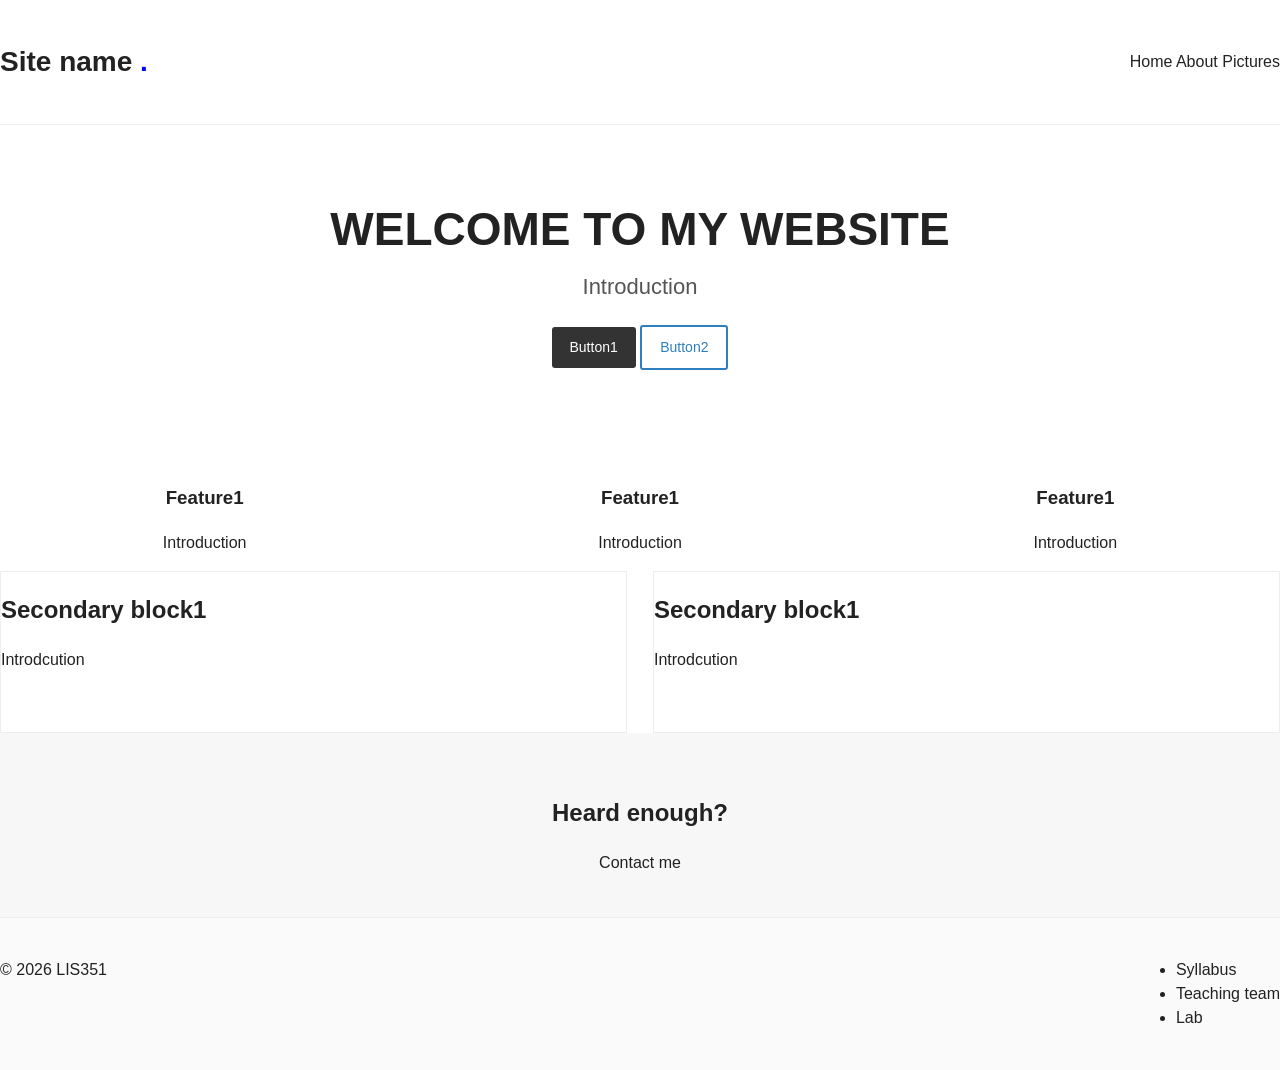
<file: index.html>
<!-- =========================================================
STEP 1: Add the required HTML5 skeleton
========================================================= -->
<!DOCTYPE html>
<html lang="en">
  <head>
    <meta charset="UTF-8" />
    <meta name="viewport" content="width=device-width, initial-scale=1.0"/>
    <title>Demo</title>
    <link rel="stylesheet" href="lab301.css">
  </head>

  <body>
    <!-- =========================================================
    STEP 2: Build the “top area” (site name + navigation) using simple HTML
    ========================================================= -->
    <header class="site-header">
      <div class="header-inner">
        <h2 class="brand">Site name <span class="dot">.</span> </h2>
        <nav>
        <a href="#">Home</a>
        <a href="#">About</a>
        <a href="#">Pictures</a>
        </nav>
      </div>

    </header>

  

    <!-- =========================================================
    STEP 3: Hero section + “Get Started button” as a link
    ========================================================= -->
<section class="hero">
  <div class="hero-content">
  <h1>Welcome to my website</h1>
  <p class="hero-subhead">Introduction</p>
  <a href="#" class="btn btn-dark">Button1</a>
  <a href="#" class="btn btn-outline">Button2</a>
  </div>

</section>


    
    <!-- =========================================================
    STEP 4: Features section (3 blocks) + featured content section
    ========================================================= -->


    <section class="features-grid">
      <div class="feature">
        <h3>Feature1</h3>
        <p>Introduction</p>

      </div>


      <div class="feature">
        <h3>Feature1</h3>
        <p>Introduction</p>

      </div>

      <div class="feature">
        <h3>Feature1</h3>
        <p>Introduction</p>

      </div>
    </section>



<!-- <h2>Featured content</h2>
<p>Introduction</p>
<img src="images/example.png" alt="Describe this image"> -->


    <!-- =========================================================
    STEP 5: Two secondary content blocks + CTA section 
    ========================================================= -->
<section class="secondary-grid">
  <div class="card">
    <div>
      <h2>Secondary block1</h2>
      <p>Introdcution</p>
    </div>

    <div class="card-image img-a"></div>

  </div>

  <div class="card">
    <div>
      <h2>Secondary block1</h2>
      <p>Introdcution</p>
    </div>

    <div class="card-image img-b"></div>

  </div>

</section>

<section class="cta">
  <div class="cta-inner">
    <h2>Heard enough?</h2>
    <a href="#">Contact me</a>
  </div>

</section>


    <!-- =========================================================
    STEP 6: Footer 
    ========================================================= -->
<footer class="site-footer">
  <div class="footer-inner">
    <p>&copy; 2026 LIS351</p>
    <ul>
      <li><a href="#">Syllabus</a></li>
      <li><a href="#">Teaching team</a></li>
      <li><a href="#">Lab</a></li>
    </ul>
  </div>

</footer>


  </body>
</html>
</file>
<file: lab301.css>
/* a4stylesheet.css
   A4: Intro CSS Fill-in Template
   Instructions: rename this file to styles.css and complete each TODO block.
*/





/* ===== Base styles (mostly done) ===== */
* { box-sizing: border-box; }

body {
  margin: 0;
  font-family: Arial, Helvetica, sans-serif;
  line-height: 1.5;
  color: #222;
  background: #fff;
}

a { color: inherit; text-decoration: none; }
a:hover { text-decoration: underline; }

.container {
  width: min(1000px, 92%);
  margin: 0 auto;
}

/* ===== Header ===== */
.site-header {
  border-bottom: 1px solid #eee;
  background: #fff;
}

.header-inner {
  /* TODO A (Flexbox):
     Make the brand appear on the left and the navigation on the right.
     Requirements:
       - Use flexbox
       - Center items vertically
       - Put space between left and right
  */

  
  display: flex; /* flex makes children sit in a row */
  justify-content: space-between;
  align-items: center; 
  padding: 18px 0;

}

.brand {
  font-size: 28px;
  font-weight: 700;
}

.brand .dot {
  /* TODO B (Color):
     Make the dot a light blue accent color (choose a readable blue).
  */

  color:blue;

}

.site-nav a {
  margin-left: 18px;
  text-transform: uppercase;
  font-size: 12px;
  letter-spacing: 0.08em;
  color: #444;
}



/* ===== Hero ===== */
.hero {
  /* TODO C (Background image hero):
     Turn this into a hero banner with a background image.
     Requirements:
       - Use a background image URL (use the one below)
       - Make it cover the area and center it
       - Add a light overlay so text is readable (hint: use a linear-gradient + image)
       - Set a minimum height (e.g., 360px)
  */
  /* My image:
     https://images.unsplash.com/photo-1469474968028-56623f02e42e?auto=format&fit=crop&w=1600&q=60
  */

  
  background-image:
    linear-gradient(rgba(255,255,255,0.70), rgba(255,255,255,0.70)),
    url("https://images.unsplash.com/photo-1441986300917-64674bd600d8?auto=format&fit=crop&w=1600&q=60");
  background-size: cover;
  background-position: center;
  min-height: 340px;

}

.hero-content {
  /* TODO D (Center content):
     Center the hero text horizontally.
     Add vertical padding so it doesn't feel cramped.
  */
  text-align: center;
  padding: 70px 0;
}

.hero h1 {
  margin: 0;
  /* TODO E (Typography):
     Make the headline large and uppercase.
     (e.g., font-size around 42–48px, text-transform uppercase)
  */

  font-size: 46px;
  text-transform: uppercase;
}

.hero-subhead {
  margin: 6px 0 22px;
  /* TODO F (Typography):
     Make this slightly smaller than h1 and a softer color.
     (e.g., font-size ~20–24px; color #555)
  */

  font-size: 22px;
  color: #555;

}



/* ===== Buttons ===== */
.btn {
  display: inline-block;
  padding: 10px 18px;
  border-radius: 3px;
  font-size: 14px;
}

.btn-dark {
  /* TODO G (Button styling):
     Make this a dark filled button with white text.
     (e.g., background #333; color #fff)
  */

  background-color: #333;
  color: #fff;
}

.btn-outline {
  /* TODO H (Button styling):
     Make this an outlined button with a blue border and matching text.
     (e.g., border: 2px solid ...; color: ...; background: transparent)
  */
  border: 2px solid #2f7fbf;
  color: #2f7fbf;
  background-color: transparent;
}

/* ===== Features (3 columns) ===== */
.features {
  padding: 42px 0;
}

.features-grid {
  /* TODO I (Layout):
     Arrange the three feature blocks in a row (desktop).
     Requirements:
       - Use flexbox
       - Add a gap between items (e.g., 26px)
  */
  display: flex;
  gap: 26px;
}

.feature {
  /* TODO J (Sizing / alignment):
     Make each feature take equal width and center its text.
  */
  flex: 1;  /* makes equal widths */
  text-align: center;
}

.icon {
  width: 56px;
  height: 56px;
  border: 2px solid #ddd;
  border-radius: 999px;
  display: grid;
  place-items: center;
  margin: 0 auto 12px;
  color: #666;
  font-size: 22px;
}

/* ===== Featured content ===== */
.featured {
  padding: 42px 0 36px;
  background: #f7f7f7;
}

.section-title {
  text-align: center;
  margin: 0;
  font-size: 18px;
  letter-spacing: 0.08em;
  text-transform: uppercase;
}

.section-lede {
  text-align: center;
  max-width: 680px;
  margin: 10px auto 22px;
  color: #666;
  font-size: 13px;
}

.media {
  background: #eaeaea;
  border: 1px solid #ddd;
  height: 260px;
  display: grid;
  place-items: center;
}


/* ===== Secondary content (2 cards) ===== */
.secondary {
  padding: 34px 0 44px;
}

.secondary-grid {
  /* TODO K (Layout):
     Put the two cards next to each other on desktop.
     Requirements:
       - Use flexbox
       - Add a gap (e.g., 26px)
  */

  display: flex; /* flex makes children sit in a row */
  gap: 26px; /* adds gap between items */
}

.card {
  /* TODO L (Card styling):
     Give each card a border and make it take equal width.
     (Hint: flex: 1; border: 1px solid #eee)
  */
  display: grid;
  grid-template-columns: 1fr 1fr;
  flex: 1;
  border: 1px solid #eee;
  background: #fff;
}

.card-text {
  padding: 18px;
}

.card-text h3 {
  margin: 0 0 8px;
  font-size: 14px;
  text-transform: uppercase;
  letter-spacing: 0.08em;
}

.card-text p {
  margin: 0 0 14px;
  color: #666;
  font-size: 13px;
}

.card-image {
  min-height: 160px;
  /* TODO M (Image block):
     Make the card image behave like a background image:
       - cover
       - centered
  */
  background-size: cover; /* crops image nicely */
  background-position: center; /* centers the image */
}

/* Optional images (already provided) */
.img-a {
  background-image: url("https://images.unsplash.com/photo-1469474968028-56623f02e42e?auto=format&fit=crop&w=800&q=60");
}
.img-b {
  background-image: url("https://images.unsplash.com/photo-1451187580459-43490279c0fa?auto=format&fit=crop&w=800&q=60");
}

/* ===== CTA ===== */
.cta {
  background: #f7f7f7;
  padding: 42px 0;
}

.cta-inner {
  /* TODO N (Center CTA):
     Center the CTA text and button.
  */
  text-align: center; /* centers text and button */
}


/* ===== Footer ===== */
.site-footer {
  background: #fafafa;
  border-top: 1px solid #eee;
  padding: 24px 0;
}

.footer-inner {
  /* TODO O (Footer layout):
     Arrange footer-left on the left and footer link columns on the right.
     Requirements:
       - Use flexbox
       - Add a gap (e.g., 24px)
       - Space items out (left/right)
  */

  display: flex; /* flex makes children sit in a row */
  gap: 24px; /* adds gap between items */
  justify-content: space-between; /* pushes them apart */
  align-items: flex-start; /* aligns items to the top */
}

.footer-left {
  max-width: 360px;
  color: #666;
  font-size: 12px;
}

.footer-left a { color: #3a88a8; }

.footer-cols {
  display: flex;
  gap: 28px;
}

.footer-col h4 {
  margin: 0 0 8px;
  font-size: 12px;
  text-transform: uppercase;
  letter-spacing: 0.08em;
}

.footer-col a {
  display: block;
  font-size: 12px;
  color: #666;
  margin: 6px 0;
}
</file>
